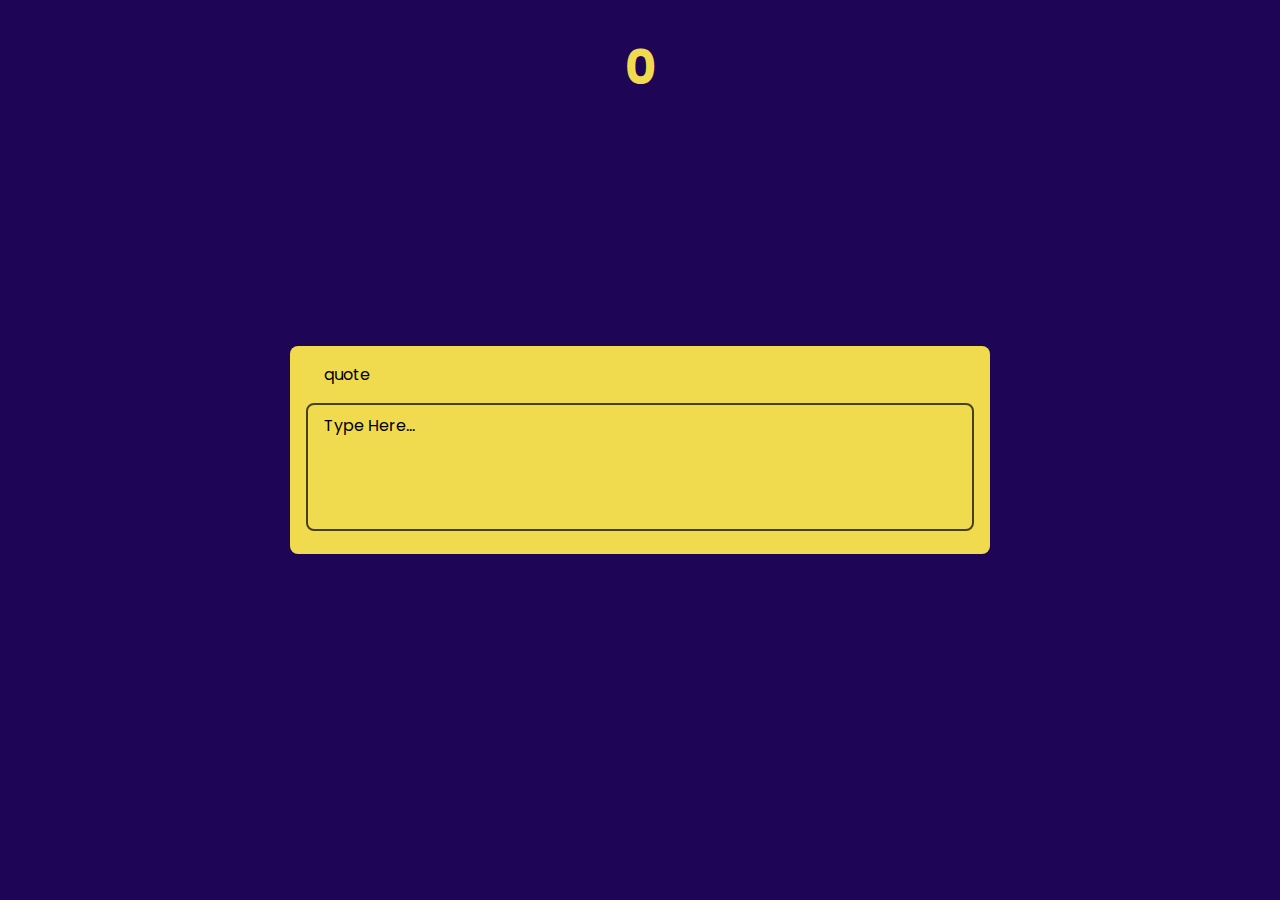
<file: Speed Typing/index.html>
<!DOCTYPE html>
<html lang="en">
  <head>
    <meta charset="UTF-8" />
    <meta name="viewport" content="width=device-width, initial-scale=1.0" />
    <link rel="stylesheet" href="styles.css" />
    <script src="index.js" defer></script>
    <title>Speed Typing</title>
  </head>

  <body>
    <div class="timer" id="timer">0</div>
    <div class="container">
      <div class="quote-display" id="quoteDisplay">quote</div>
      <textarea class="quote-input" id="quoteInput" autofocus>Type Here...</textarea>
    </div>
  </body>
</html>
</file>
<file: Speed Typing/styles.css>
@import url("https://fonts.googleapis.com/css2?family=Poppins:wght@400;500;600;700&display=swap");

* {
  padding: 0;
  margin: 0;
  box-sizing: border-box;
}

body {
  display: flex;
  justify-content: center;
  align-items: center;
  min-height: 100vh;
  margin: 0;
  background-color: #1e0555;
}
body,
.quote-input {
  font-family: "Poppins", sans-serif;
}

.container {
  background-color: #f0db4f;
  padding: 1rem;
  border-radius: 0.5rem;
  width: 700px;
  max-width: 90%;
}

.timer {
  position: absolute;
  top: 2rem;
  font-size: 3rem;
  color: #f0db4f;
  font-weight: bold;
}

.quote-display {
  margin-bottom: 1rem;
  margin-left: calc(1rem + 2px);
  margin-right: calc(1rem + 2px);
}

.quote-input {
  background-color: transparent;
  border: 2px solid #a1922e;
  outline: none;
  width: 100%;
  height: 8rem;
  margin: auto;
  resize: none;
  padding: 0.5rem 1rem;
  font-size: 1rem;
  border-radius: 0.5rem;
}

.quote-input:focus {
  border-color: rgba(0, 0, 0, 0.7);
}

.correct {
  color: green;
}

.incorrect {
  color: red;
  text-decoration: underline;
}
</file>
